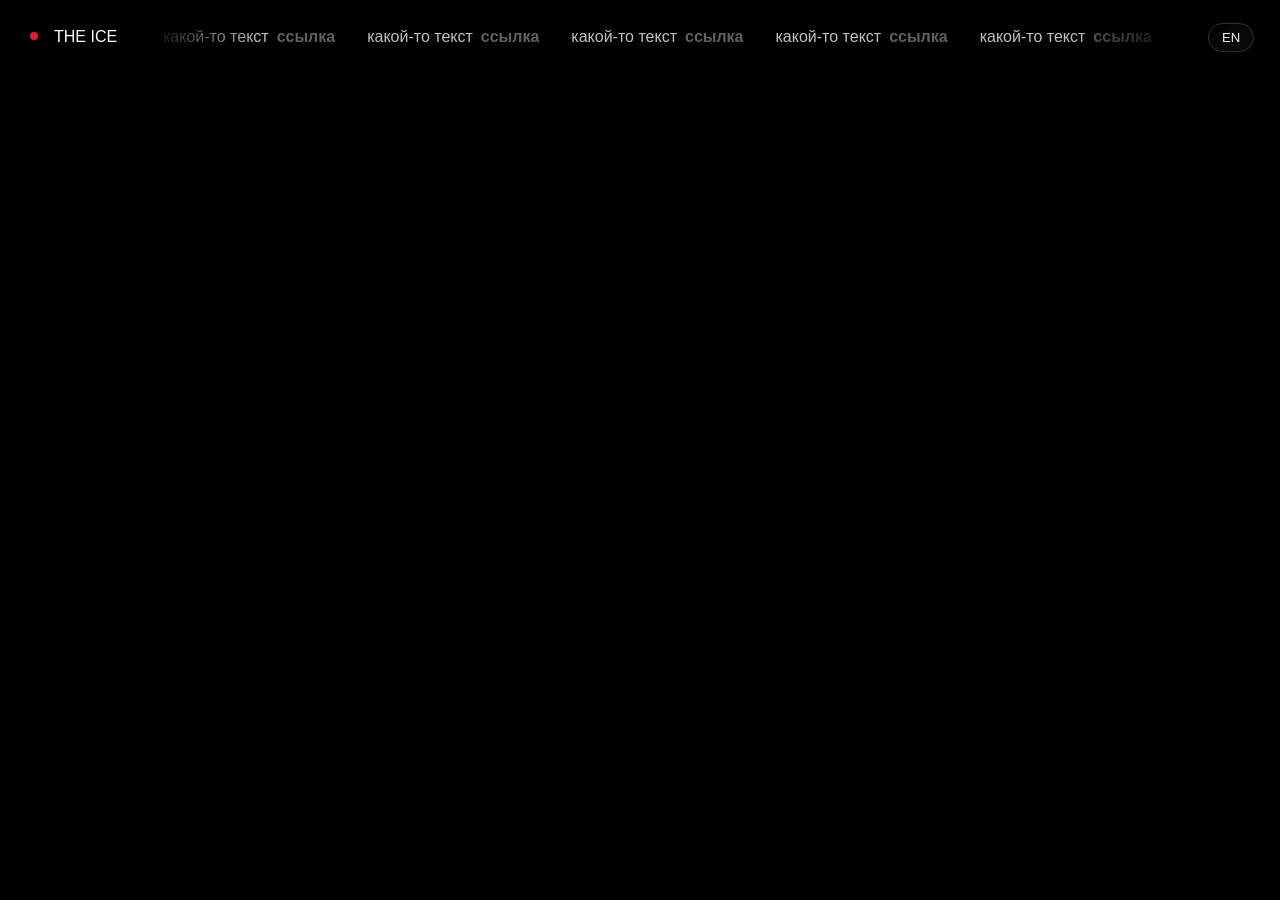
<file: index.html>
<!DOCTYPE html>
<html lang="ru">
<head>
    <meta charset="UTF-8">
    <meta name="viewport" content="width=device-width, initial-scale=1.0">
    <link rel="stylesheet" href="assets/style/rest.css">
    <link rel="stylesheet" href="assets/style/style.css">
    <title>THE ICE - Химчистка хоккейной формы</title>
    
</head>
<body>
    <div class="status_bar">
        <div class="item status-bar__title-wrapper"><div class="status-bar__dot"></div>THE ICE</div>
        <div class="item status-bar__container">
            <div class="status-bar__gradient"></div>
            <div class="status-bar__gradient is-dark-right"></div>
            <div class="marquee">
                <div class="marquee__inner-wrap">
                    <div class="marquee__inner">
                        <span><div class="status-bar__description">какой-то текст</div><a href="#" class="status-bar__company">ссылка</a></span>
                        <span><div class="status-bar__description">какой-то текст</div><a href="#" class="status-bar__company">ссылка</a></span>
                        <span><div class="status-bar__description">какой-то текст</div><a href="#" class="status-bar__company">ссылка</a></span>
                        <span><div class="status-bar__description">какой-то текст</div><a href="#" class="status-bar__company">ссылка</a></span>
                        <span><div class="status-bar__description">какой-то текст</div><a href="#" class="status-bar__company">ссылка</a></span>
                        <span><div class="status-bar__description">какой-то текст</div><a href="#" class="status-bar__company">ссылка</a></span>
                        <span aria-hidden="true"><div class="status-bar__description">какой-то текст</div><a href="#" class="status-bar__company">ссылка</a></span>
                        <span aria-hidden="true"><div class="status-bar__description">какой-то текст</div><a href="#" class="status-bar__company">ссылка</a></span>
                        <span aria-hidden="true"><div class="status-bar__description">какой-то текст</div><a href="#" class="status-bar__company">ссылка</a></span>
                        <span aria-hidden="true"><div class="status-bar__description">какой-то текст</div><a href="#" class="status-bar__company">ссылка</a></span>
                        <span aria-hidden="true"><div class="status-bar__description">какой-то текст</div><a href="#" class="status-bar__company">ссылка</a></span>
                        <span aria-hidden="true"><div class="status-bar__description">какой-то текст</div><a href="#" class="status-bar__company">ссылка</a></span>
                    </div>
                </div>
            </div>
        </div>
        <div class="item wg-element">
            <a href="#" class="wg-button">EN</a>
        </div>
    </div>
    <script src="assets/js/js.js"></script>
</body>
</html>
</file>
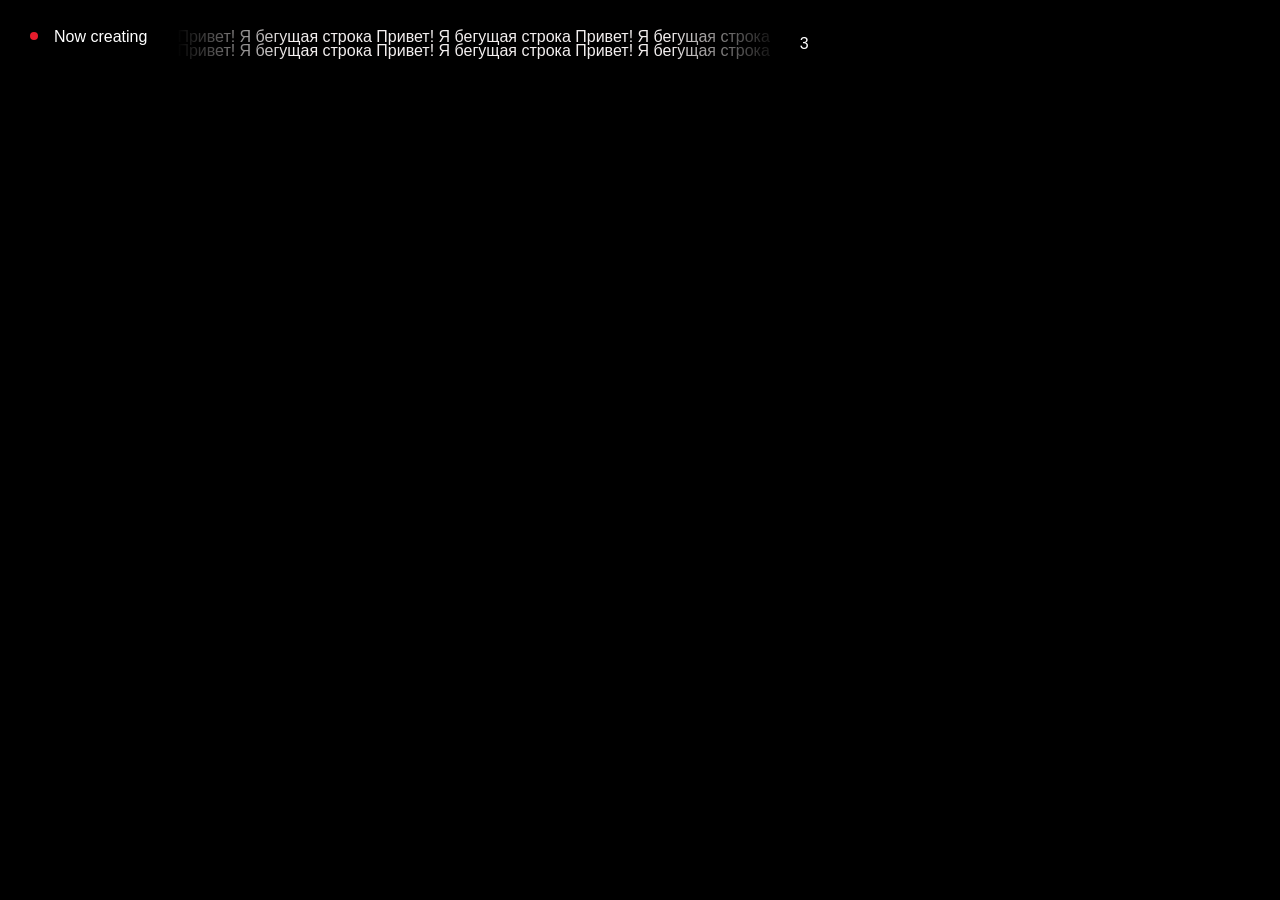
<file: index copy.html>
<!DOCTYPE html>
<html lang="ru">
<head>
    <meta charset="UTF-8">
    <meta name="viewport" content="width=device-width, initial-scale=1.0">
    <link rel="stylesheet" href="assets/style/rest.css">
    <link rel="stylesheet" href="assets/style/style.css">
    <title>THE ICE - Химчистка хоккейной формы</title>
</head>
<body>
    <div class="status_bar">
        <div class="item status-bar__title-wrapper"><div class="status-bar__dot"></div>Now creating</div>
        <div class="item status-bar__container">
            <div class="status-bar__gradient is-dark"></div>
            <div class="status-bar__gradient is-dark-right"></div>
            <section class="beg_str">
                <div class="el el1">Привет! Я бегущая строка Привет! Я бегущая строка Привет! Я бегущая строка </div>
                <div class="el el2">Привет! Я бегущая строка Привет! Я бегущая строка Привет! Я бегущая строка </div>
            </section>
        </div>
        <div class="item wg-element">3</div>
    </div>
</body>
</html>
</file>
<file: assets/style/rest.css>
Reset and base styles 
* {
	padding: 0px;
	margin: 0px;
	border: none;
}

*,
*::before,
*::after {
	box-sizing: border-box;
}

/* Links */

a, a:link, a:visited  {
    text-decoration: none;
}

a:hover  {
    text-decoration: none;
}

/* Common */

aside, nav, footer, header, section, main {
	display: block;
}

h1, h2, h3, h4, h5, h6, p {
    font-size: inherit;
	font-weight: inherit;
}

ul, ul li {
	list-style: none;
}

img {
	vertical-align: top;
}

img, svg {
	max-width: 100%;
	height: auto;
}

address {
  font-style: normal;
}

/* Form */

input, textarea, button, select {
	font-family: inherit;
    font-size: inherit;
    color: inherit;
    background-color: transparent;
}

input::-ms-clear {
	display: none;
}

button, input[type="submit"] {
    display: inline-block;
    box-shadow: none;
    background-color: transparent;
    background: none;
    cursor: pointer;
}

input:focus, input:active,
button:focus, button:active {
    outline: none;
}

button::-moz-focus-inner {
	padding: 0;
	border: 0;
}

label {
	cursor: pointer;
}

legend {
	display: block;
}
</file>
<file: assets/style/style.css>
@import url('https://fonts.googleapis.com/css2?family=Inter:wght@100..900&display=swap');
@import url('https://myfonts.ru/myfonts?fonts=wadik');
* {
    --bg-color: #000;
    --white: #F3EFEF;
    --defoult-red: #e61c2c;
    --Inter: "Inter", sans-serif;
    --Wadik: 'Wadik', arial;
}

body{
    font-family: var(--Wadik);
    margin: 0;
    padding: 1.25rem;
    width: 100%;
    font-weight: 400;
    background-color: var(--bg-color);
}

.status-bar__dot {
    display: inline-block;
    width: .5rem;
    height: .5rem;
    border-radius: 100vw;
    background-color: var(--defoult-red);
    margin-bottom: .1rem;
    margin-right: 1rem;
  }

  @media screen and (max-width: 767px) {
    .status-bar__dot {
        margin-right: .5rem;
    }
}

.status_bar {
    /* border: 2px solid #F3EFEF; */
    color: white;
    display: grid;
    grid-template-columns: repeat(3, auto);
    gap: 10px;
    z-index: 1;
    justify-content: start;
    align-items: center;
    padding-right: 1rem;
    font-size: 1rem;
    line-height: 90%;
    position: fixed;
}
@media screen and (max-width: 767px) {
    .status-bar {
        height: 3rem;
        padding-right: 1rem;
        font-size: .875rem
    }
}
.status_bar .item {
    padding: 10px;
    /* border: 1px solid #ccc; */
}

.status-bar__title-wrapper {
    font-family: var(--Wadik);
    grid-column: 1 / 2; 
    white-space: pre;
    align-items: center;
    height: 100%;
    padding-left: 2rem;
    padding-right: 1rem;
    font-size: 1rem;
    font-weight: 500;
}

@media screen and (max-width: 479px) {
    .status-bar__title-wrapper {
        padding-right: .25rem;
    }
}
@media screen and (max-width: 767px) {
    .status-bar__title-wrapper {
        padding-left: 1rem;
        font-size: .875rem;
    }
}

.status-bar__container {
    font-weight: 100;
    grid-column: 2 / 3;
    color: var(--white);
    align-items: center;
    width: 100%;
    height: 100%;
    position: relative;
    overflow: hidden;
}
@media screen and (max-width: 767px) {
    .status-bar__container  {
        font-size: .675rem;
    }
}
.status-bar__gradient.is-dark-right{
    background-image: linear-gradient(to right, transparent, var(--bg-color));
    left: auto;
    right: 0;
}
.status-bar__gradient{
    z-index: 2;
    margin-top: -10px;
    background-image: linear-gradient(to right, var(--bg-color), transparent);
    width: 7rem;
    height: 100%;
    position: absolute;
}
@media screen and (max-width: 479px) {
    .status-bar__gradient {
        width: 2rem;
    }
}
@media screen and (max-width: 767px) {
    .status-bar__gradient {
        width: 2.5rem;
    }
}
.status-bar__description {
    opacity: .8;
    color: var(--white);
    white-space: nowrap;
}
.status-bar__company {
    cursor: pointer;
    text-decoration: none;
    opacity: .4;
    font-weight: 600;
    margin-left: .5rem;
    color: var(--white);
    white-space: nowrap;
}
.wg-element {
    grid-column: 3 / 4;
}
@media screen and (max-width: 767px) {
    .wg-element {
        margin-left: 0;
    }
}
.wg-button{
    color: var(--white);
    text-transform: uppercase;
    background-image: linear-gradient(135deg, rgba(214,163,228,0),rgba(214,163,228,.07));
    border: 1px solid rgba(255, 255, 255, .16);
    border-radius: 100vw;
    justify-content: center;
    align-items: center;
    min-width: 3rem;
    height: 100%;
    padding: .4rem .8rem;
    font-size: .825rem;
    text-decoration: none;
    position: relative;
    overflow: hidden;
}

.marquee {
    display: flex;
    overflow-x: hidden;
    width: 100%;
    pointer-events: none;
  }
  
  .marquee__inner-wrap {
    height: 100%;
    width: 100%;
  }
  
  .marquee span {
    display: flex;
    text-align: center;
    color: var(--white);
    white-space: nowrap;
    padding: 0 1rem;
    /* text-transform: uppercase; */
  }
  
  .marquee__inner {
    height: 100%;
    width: fit-content;
    align-items: center;
    display: flex;
    position: relative;
    animation: marquee 10s linear infinite;
    will-change: transform;
  }
  
  @keyframes marquee {
    0%  { transform: translate(0vw, 0); }
    100% { transform: translate(-50%, 0); }
  }
</file>
